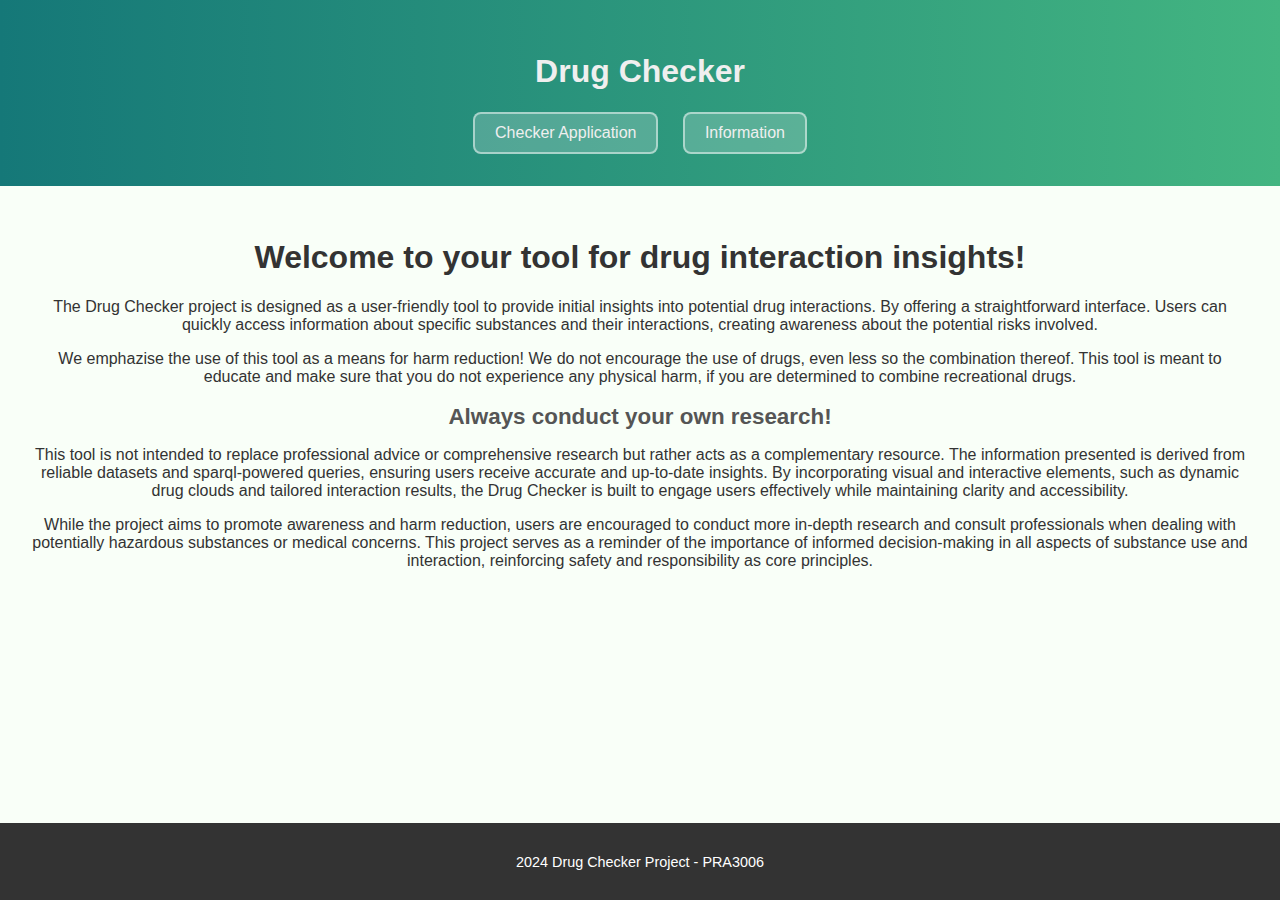
<file: Learning Thing/index.html>
<!DOCTYPE html>
<html lang="en-US">
<head>
    <!-- Metadata and Page Configuration -->

    <meta charset="UTF-8">
    <meta name="viewport" content="width=device-width, initial-scale=1.0">
    <title>Drug Checker</title>

    <!-- Link to the External CSS File -->
    <!-- This stylesheet contains the styles for the header, footer, buttons, and overall page layout -->

    <link rel="stylesheet" href="style.css">
</head>
<body>
    <!-- Header Section -->
    <!-- The header serves as the main banner of the page and contains the project title -->

    <header class="page-header" role="banner">
        <h1>Drug Checker</h1>
    
        <!-- Navigation Buttons -->
        <!-- These buttons allow the user to navigate to different sections of the project -->

        <a href="checker.html" class="btn">Checker Application</a>
        <a href="info.html" class="btn">Information</a>
    </header>



    <!-- Main Content Section -->
    <!-- This section serves as the main body of the page where additional information about the project is displayed -->
  
    <main class="main-content">
        <section class="info-section">
            <h1>Welcome to your tool for drug interaction insights!</h1>
            <p>
                The Drug Checker project is designed as a user-friendly tool to provide initial insights into potential drug interactions. 
                By offering a straightforward interface. Users can quickly access information about specific substances and their interactions, creating awareness about the potential risks involved. 
            </p>
            
            <p>
                We emphazise the use of this tool as a means for harm reduction! We do not encourage the use of drugs, even less so the combination thereof. 
                This tool is meant to educate and make sure that you do not experience any physical harm, if you are determined to combine recreational drugs.
            </p>

            <h2>
                Always conduct your own research!

            </h2>
            <p>
                This tool is not intended to replace professional advice or comprehensive research but rather acts as a complementary resource. The information presented is derived from reliable datasets
                 and sparql-powered queries, ensuring users receive accurate and up-to-date insights. By incorporating visual and interactive elements, such as dynamic drug clouds and tailored interaction results, 
                 the Drug Checker is built to engage users effectively while maintaining clarity and accessibility.
            </p>
            <p>
                While the project aims to promote awareness and harm reduction, users are encouraged to conduct more in-depth research and consult professionals when dealing with potentially hazardous substances or medical concerns. 
                This project serves as a reminder of the importance of informed decision-making in all aspects of substance use and interaction, reinforcing safety and responsibility as core principles.
            </p>
        </section>

        <!-- Placeholder for Future Content -->
        <!-- Additional information or features can be added here in the future -->

    </main>

    <!-- Footer Section -->
    <!-- The footer contains project information and copyright notice -->

    <footer class="site-footer">
        <p> 2024 Drug Checker Project - PRA3006</p>
    </footer>
</body>
</html>
</file>
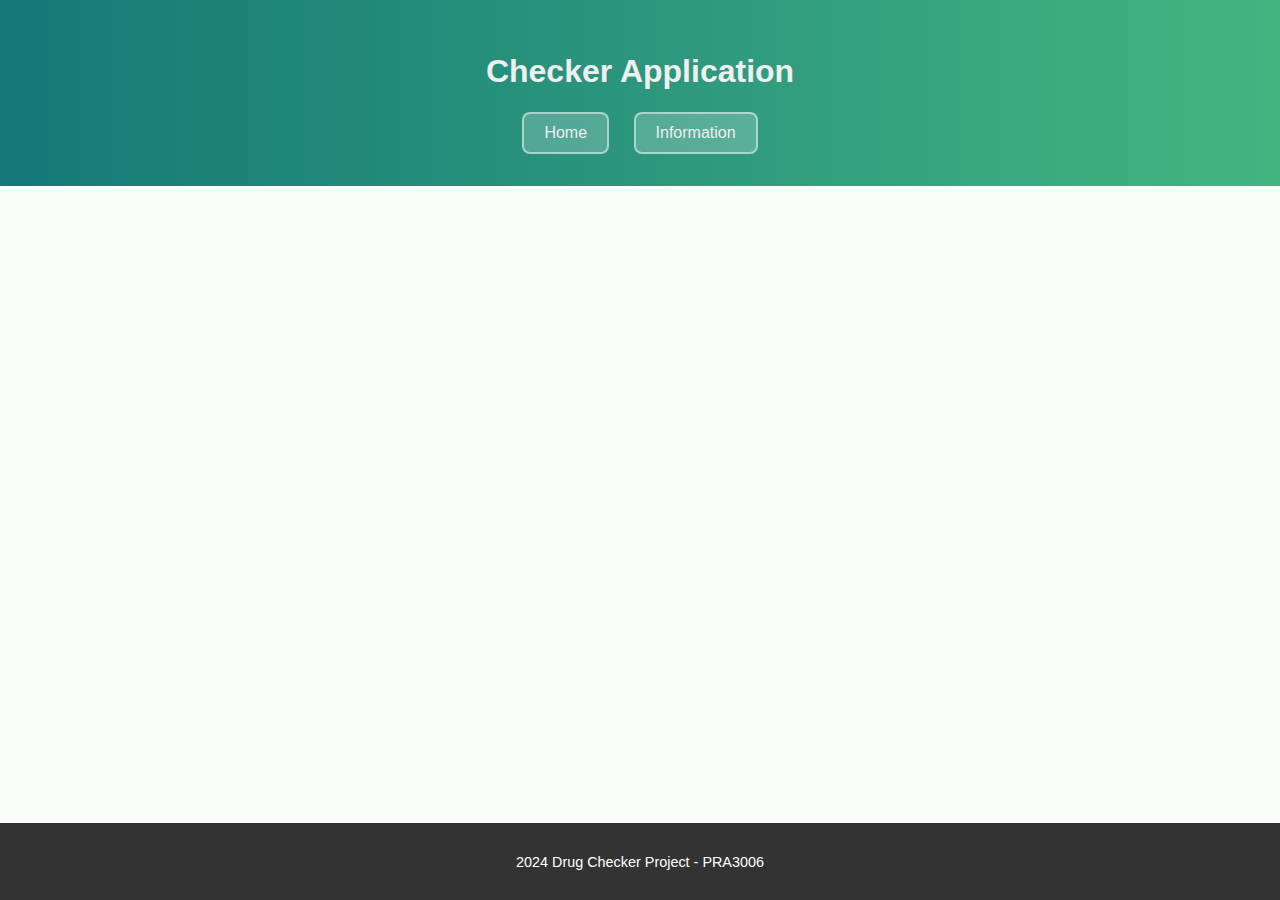
<file: Learning Thing/checker.html>
<!DOCTYPE html>
<html lang="en">
<head>
    <!-- Metadata and Page Configuration -->
    
    <meta charset="UTF-8">
    <meta name="viewport" content="width=device-width, initial-scale=1.0">
    <title>Checker Application</title>

    <!-- Link to the External CSS File -->
    <!-- This stylesheet contains the styles for the header, footer, buttons, and overall page layout -->

    <link rel="stylesheet" href="style.css"></head>
<body>

    <!-- Header Section -->
    <!-- The header serves as the main banner of the page and contains the project title -->

    <header class="page-header">
        <h1>Checker Application</h1>
    
        <!-- Navigation Buttons -->
        <!-- These buttons allow the user to navigate to different sections of the project -->

        <a href="index.html" class="btn">Home</a>
        <a href="info.html" class="btn">Information</a>
    </header>

    <!-- Main Content Section -->
    <main id="content">
        <!-- Placeholder for Button Cloud -->
        <div id="buttonCloud" class="button-cloud">
            <!-- Buttons will be dynamically generated here -->
    </main>

    <!-- Reset Button -->
    <div id="actionButtons" class="action-buttons" style="display: none;"> <!-- there used to be a test button as well, which is why there is a whole action button class -->
    <button id="resetButton" class="reset-button" onclick="resetButtonCloud()">Reset</button>
    </div>

    <div id="dangerLevelDisplay" style="display: none;"></div>

    <!-- Footer Section -->
    <!-- The footer contains project information and copyright notice -->

    <footer class="site-footer">
        <p> 2024 Drug Checker Project - PRA3006</p>
    </footer>

    <!-- Link to external JavaScript -->
    <script src="script.js"></script>
</body>
</html>
</file>
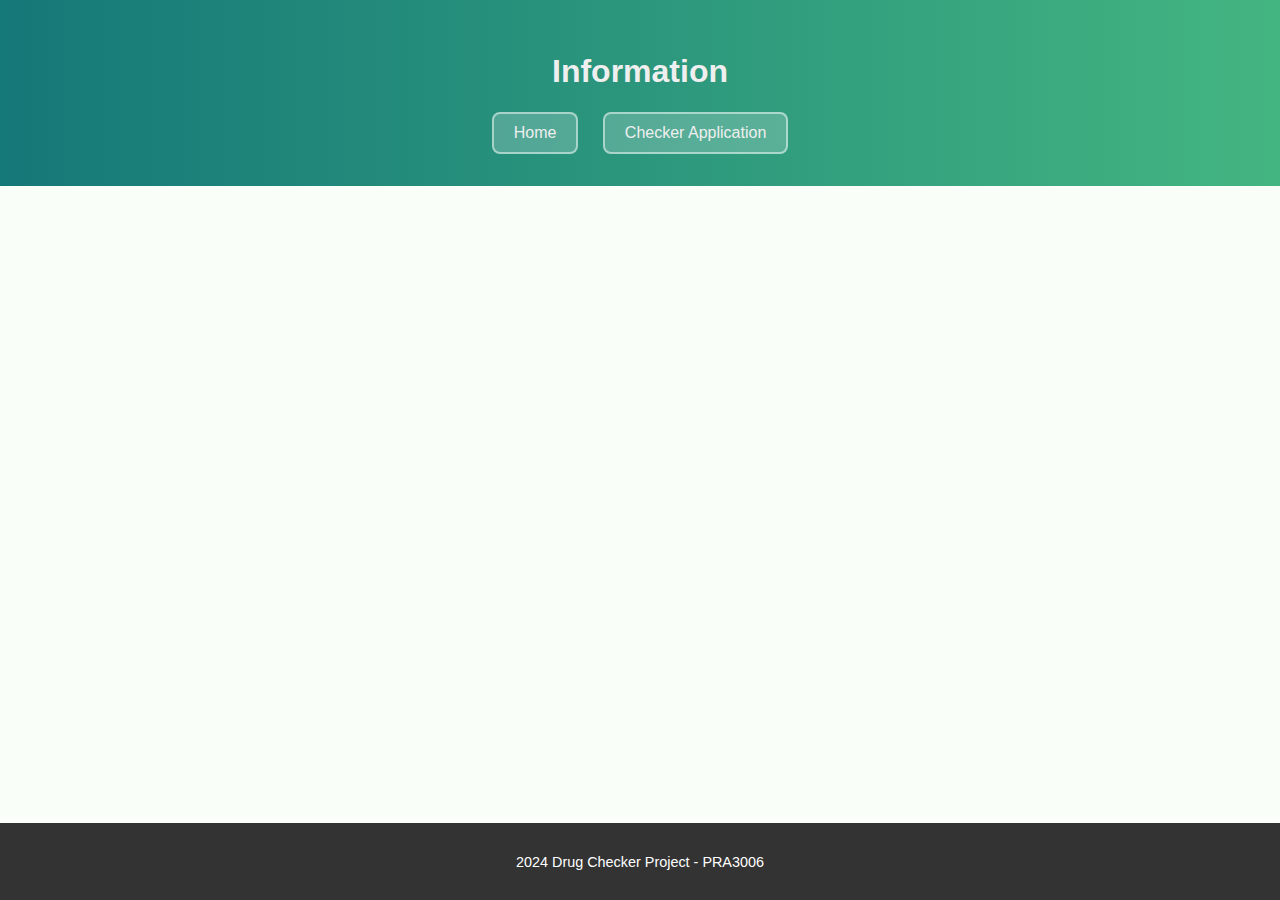
<file: Learning Thing/info.html>
<!DOCTYPE html>
<html lang="en">
<head>

    <!-- Metadata and Page Configuration -->

    <meta charset="UTF-8">
    <meta name="viewport" content="width=device-width, initial-scale=1.0">
    <title>Checker Application</title>
    <link rel="stylesheet" href="style.css">
</head>
<body>
    <header class="page-header">
        <h1>Information</h1>
        
        <!-- Navigation Buttons -->
        <!-- These buttons allow the user to navigate to different sections of the project -->

        <a href="index.html" class="btn">Home</a>
        <a href="checker.html" class="btn">Checker Application</a>
    </header>
    <main>
        <div id="buttonCloud" class="button-cloud">
            <!-- Buttons is dynamically generated here -->
        </div>
        <div id="drugDisplay" class="drug-display" style="display: none;">
            <!-- Drug information will be displayed here -->
        </div>
    </main>


    <!-- Footer Section -->
    <!-- The footer contains project information and copyright notice -->

    <footer class="site-footer">
        <p> 2024 Drug Checker Project - PRA3006</p>
    </footer>

    <!-- Link to external JavaScript -->
    <script src="info.js"></script>
</body>
</html>
</file>
<file: Learning Thing/style.css>
/* Reset body styles and apply default layout */
body {
    margin: 0;
    font-family: Arial, sans-serif;
    color: #333;
    background-color: #f9fff8;
    display: flex;
    flex-direction: column;
    min-height: 100vh;
}

/* Gradient Header Styles */
.page-header {
    background: linear-gradient(to right, #157878, #43b581);
    color: #efefef;
    text-align: center;
    padding: 2rem 1rem;
}

/* Footer Styles */
.site-footer {
    background: #333;
    color: white;
    text-align: center;
    padding: 1rem 0;
    font-size: 0.9rem;
    margin-top: auto;
}

/* Main Content Area */
main {
    flex: 1;
    display: flex;
    justify-content: center;
    align-items: center;
    padding: 2rem;
    text-align: center;
}

/* Sub-header styling */
.info-section h2 {
    font-size: 1.4rem;
    color: #555;
    margin-bottom: 1rem;
}











/* Button Styles */
.btn {
    background: rgba(255, 255, 255, 0.2); /* Translucent white background */
    color: #efefef; /* Text color */
    border: 2px solid rgba(255, 255, 255, 0.5); /* Semi-transparent white border */
    padding: 10px 20px; /* Button padding */
    font-size: 1rem; /* Font size */
    border-radius: 8px; /* Rounded corners */
    text-decoration: none; /* Remove underline */
    text-align: center;
    display: inline-block; /* Makes it behave like a button */
    cursor: pointer;
    transition: background 0.3s ease, color 0.3s ease, transform 0.3s ease;
}

/* Button Hover Effects */
.btn:hover {
    background: rgba(255, 255, 255, 0.4); /* Slightly brighter background */
    color: #ffffff; /* Make text pure white */
    transform: scale(1.05); /* Slight hover scale */
    border: 2px solid rgba(255, 255, 255, 0.7); /* Brighter border */
}

/* Button Focus Effect */
.btn:focus {
    outline: none; /* Remove outline */
    box-shadow: 0 0 8px rgba(255, 255, 255, 0.8); /* Glow effect */
}

/* Button alignment within the header */
.page-header .btn {
    margin: 0 10px; /* Spacing between buttons */
}









/* Style for Button Cloud */
.button-cloud {
    display: flex;
    flex-wrap: wrap;
    gap: 1rem;
    justify-content: center;
    padding: 20px;
}

/* Button Styling */
.drug-button {
    background: rgba(67, 181, 129, 0.8); /* Translucent green background */
    color: rgb(255, 255, 255);
    border: 2px solid rgba(255, 255, 255, 0.5);
    padding: 10px 20px;
    font-size: 1rem;
    border-radius: 8px;
    cursor: pointer;
    transition: transform 0.3s ease, background 0.3s ease;
}

.drug-button:hover {
    background: rgba(67, 181, 129, 1); /* Brighter on hover */
    transform: scale(1.05); /* Slight zoom effect */
}

/* Layout adjustments for the content area */
main {
    display: flex;
    justify-content: center;
    align-items: flex-start;
    padding: 2rem;
    min-height: 60vh;
}

.drug-button.selected {
    background: rgba(255, 165, 0, 0.8); /* Orange background for selected buttons */
    border-color: rgba(255, 165, 0, 1); /* Solid border for selected buttons */
}



/* Container for selected buttons */
.selected-container {
    display: flex;
    justify-content: center; /* Align buttons horizontally */
    gap: 1rem; /* Add spacing between buttons */
    position: absolute;
    top: calc(17rem); /* Center vertically */
    left: 50%; /* Center horizontally */
    transform: translateX( -50%); /* Adjust for perfect centering */
    z-index: 10; /* Ensure it appears above other elements */
}







/* Style for Reset Button */
.reset-button {
    background: rgba(255, 69, 0, 0.8); /* Bright red */
    color: white;
    border: none;
    padding: 10px 20px;
    font-size: 1rem;
    border-radius: 5px;
    cursor: pointer;
    transition: background 0.3s ease, transform 0.3s ease;
    position: fixed;
    bottom: 120px; /* Position above the footer */
    z-index: 20;
}

.reset-button:hover {
    background: rgba(255, 69, 0, 1); /* Brighter red on hover */
    transform: scale(1.1);
}

/* Transition for Button Movements */
.drug-button {
    transition: all 0.5s ease;
}




/* Action Buttons Container */
.action-buttons {
    display: flex;
    justify-content: center; /* Center the buttons */
    gap: 1rem; /* Add space between the buttons */
    margin-top: 2rem; /* Space from selected buttons */
    position: relative; /* Position relative to its parent */
}




.interaction-result {
    margin-top: 20px;
    padding: 15px;
    border: 1px solid #ccc;
    background-color: #f9f9f9;
    border-radius: 5px;
}
.interaction-result p {
    margin: 5px 0;
}



#dangerLevelDisplay {
    position: absolute;
    top: 50%; /* Center vertically */
    left: 50%; /* Center horizontally */
    transform: translate(-50%, -50%); /* Adjust for centering */
    text-align: center;
    font-size: 1.5rem;
    font-weight: bold;
    background-color: rgba(255, 255, 255, 0.9); /* light background for contrast */
    padding: 10px 20px;
    border-radius: 8px; /* Rounded corners */
    box-shadow: 0 4px 6px rgba(0, 0, 0, 0.1); /* Subtle shadow */
    z-index: 1000; /* Ensure it appears above other content */
}








/* drug information panel styling */
.drug-display {
    margin: 20px auto;
    padding: 20px;
    background-color: #ffffff;
    border: 1px solid #ddd;
    border-radius: 5px;
    max-width: 600px;
    text-align: center;
    box-shadow: 0 4px 6px rgba(0, 0, 0, 0.1);
}
</file>
